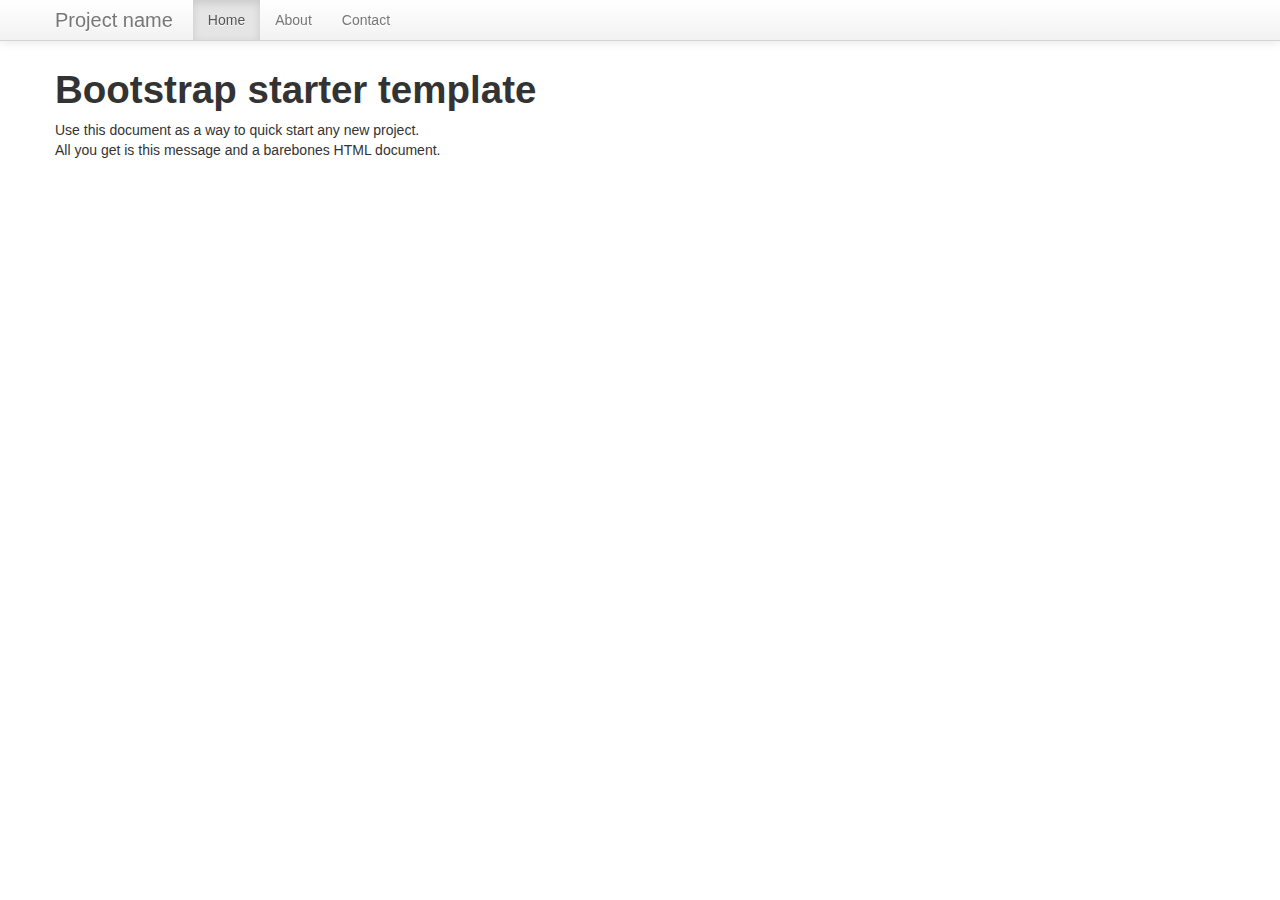
<file: webapp/project/templates/starter-template.html>
<!DOCTYPE html>
<html lang="en">
  <head>
    <meta charset="utf-8">
    <title>Project</title>
    <meta name="viewport" content="width=device-width, initial-scale=1.0">
    <meta name="description" content="">
    <meta name="author" content="">

    <!-- Le styles -->
    <link href="../static/css/bootstrap.css" rel="stylesheet">
    <style>
      body {
        padding-top: 60px; /* 60px to make the container go all the way to the bottom of the topbar */
      }
    </style>
    <link href="../static/css/bootstrap-responsive.css" rel="stylesheet">

    <!-- Le HTML5 shim, for IE6-8 support of HTML5 elements -->
    <!--[if lt IE 9]>
      <script src="http://html5shim.googlecode.com/svn/trunk/html5.js"></script>
    <![endif]-->

    <!-- Le fav and touch icons -->
    <link rel="shortcut icon" href="../static/ico/favicon.ico">
    <link rel="apple-touch-icon-precomposed" sizes="114x114" href="../static/ico/apple-touch-icon-114-precomposed.png">
    <link rel="apple-touch-icon-precomposed" sizes="72x72" href="../static/ico/apple-touch-icon-72-precomposed.png">
    <link rel="apple-touch-icon-precomposed" href="../static/ico/apple-touch-icon-57-precomposed.png">
  </head>

  <body>

    <div class="navbar navbar-fixed-top">
      <div class="navbar-inner">
        <div class="container">
          <a class="btn btn-navbar" data-toggle="collapse" data-target=".nav-collapse">
            <span class="icon-bar"></span>
            <span class="icon-bar"></span>
            <span class="icon-bar"></span>
          </a>
          <a class="brand" href="#">Project name</a>
          <div class="nav-collapse">
            <ul class="nav">
              <li class="active"><a href="#">Home</a></li>
              <li><a href="#about">About</a></li>
              <li><a href="#contact">Contact</a></li>
            </ul>
          </div><!--/.nav-collapse -->
        </div>
      </div>
    </div>

    <div class="container">

      <h1>Bootstrap starter template</h1>
      <p>Use this document as a way to quick start any new project.<br> All you get is this message and a barebones HTML document.</p>

    </div> <!-- /container -->

    <!-- Le javascript
    ================================================== -->
    <!-- Placed at the end of the document so the pages load faster -->
    <script src="../static/js/jquery-1.8.2.min.js"></script>
    <script src="../static/js/bootstrap.js"></script>


  </body>
</html>
</file>
